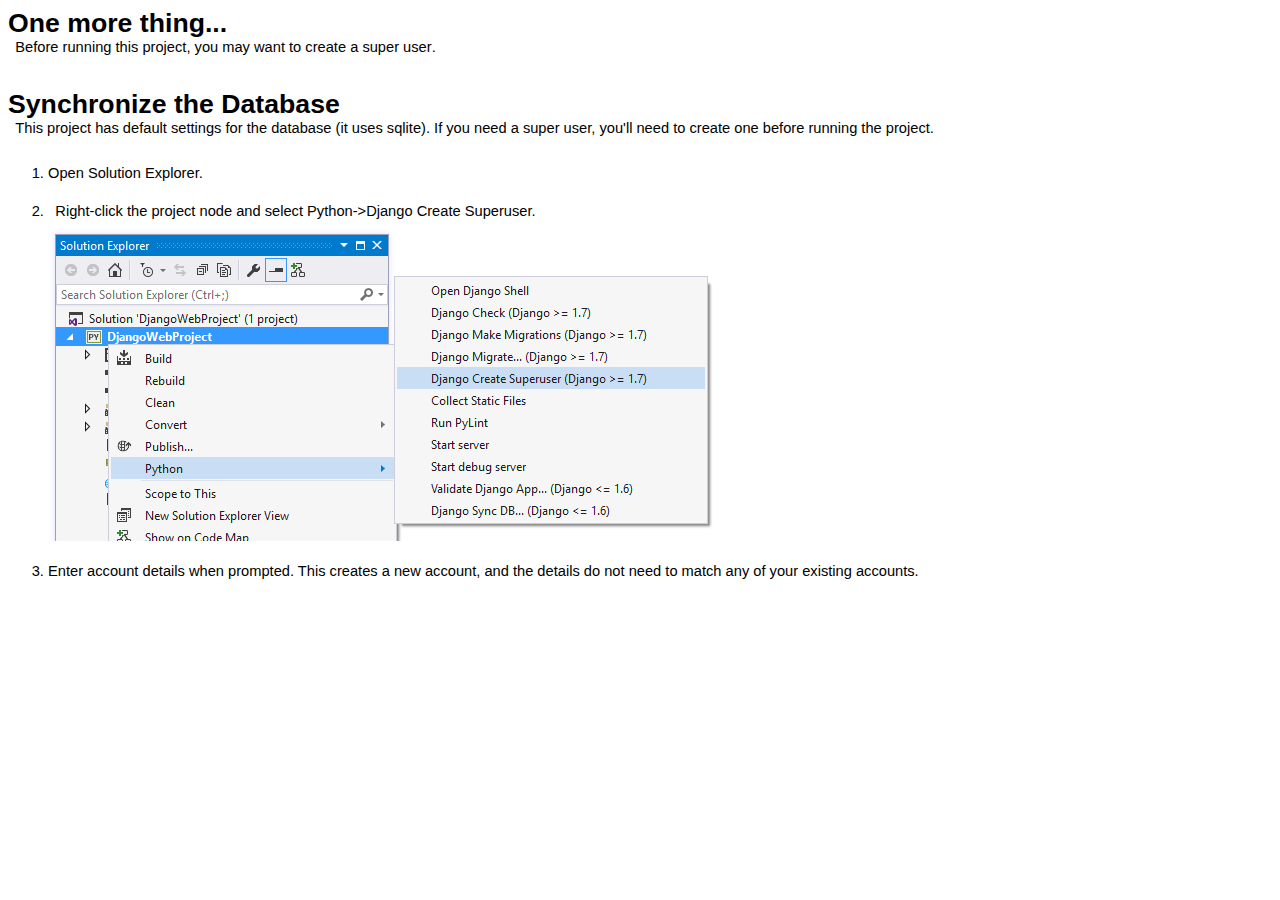
<file: readme.html>
<html xmlns="http://www.w3.org/1999/xhtml" lang="en">
<head>
    <meta charset="utf-8" />
    <title>Django Web App Configuration</title>
    <style type="text/css">body { font-family: 'Segoe UI', Arial, Helvetica, sans-serif; font-weight: 200; font-size: 11pt; } p, h1, h2 { margin: 0; padding: 0; } h1 { font-size: 20pt; font-weight: bold; padding-top: 1em; } h1.top { padding-top: 0em; } h2 { font-size: 16pt; font-weight: 300; padding-top: 0.5em; padding-left: 0em; } p { padding-left: 0.5em; padding-bottom: 0.5em; } p.hint { color: #666666; } code { font-family: Consolas, 'Lucida Console', monospace; } ol { margin-top: 0; padding-top: 0; } ol > li { padding-top: 1.5em; } li > img { vertical-align: middle; }</style>
</head>
<body>
    <h1 class="top">One more thing...</h1>
    <p>
        Before running this project, you may want to <strong>create a super user</strong>.
    </p>


    <h1>Synchronize the Database</h1>
    <p>
        This project has default settings for the database (it uses sqlite).
        If you need a super user, you'll need to create one before running the project.
    </p>

    <ol>
        <li>Open Solution Explorer.</li>
        <li>
            <p>Right-click the project node and select Python-&gt;Django Create Superuser.</p>
            <img src="[data-uri]" />
        </li>
        <li>
            Enter account details when prompted. This creates a new account, and
            the details do not need to match any of your existing accounts.
        </li>
    </ol>
</body>
</html>
</file>
